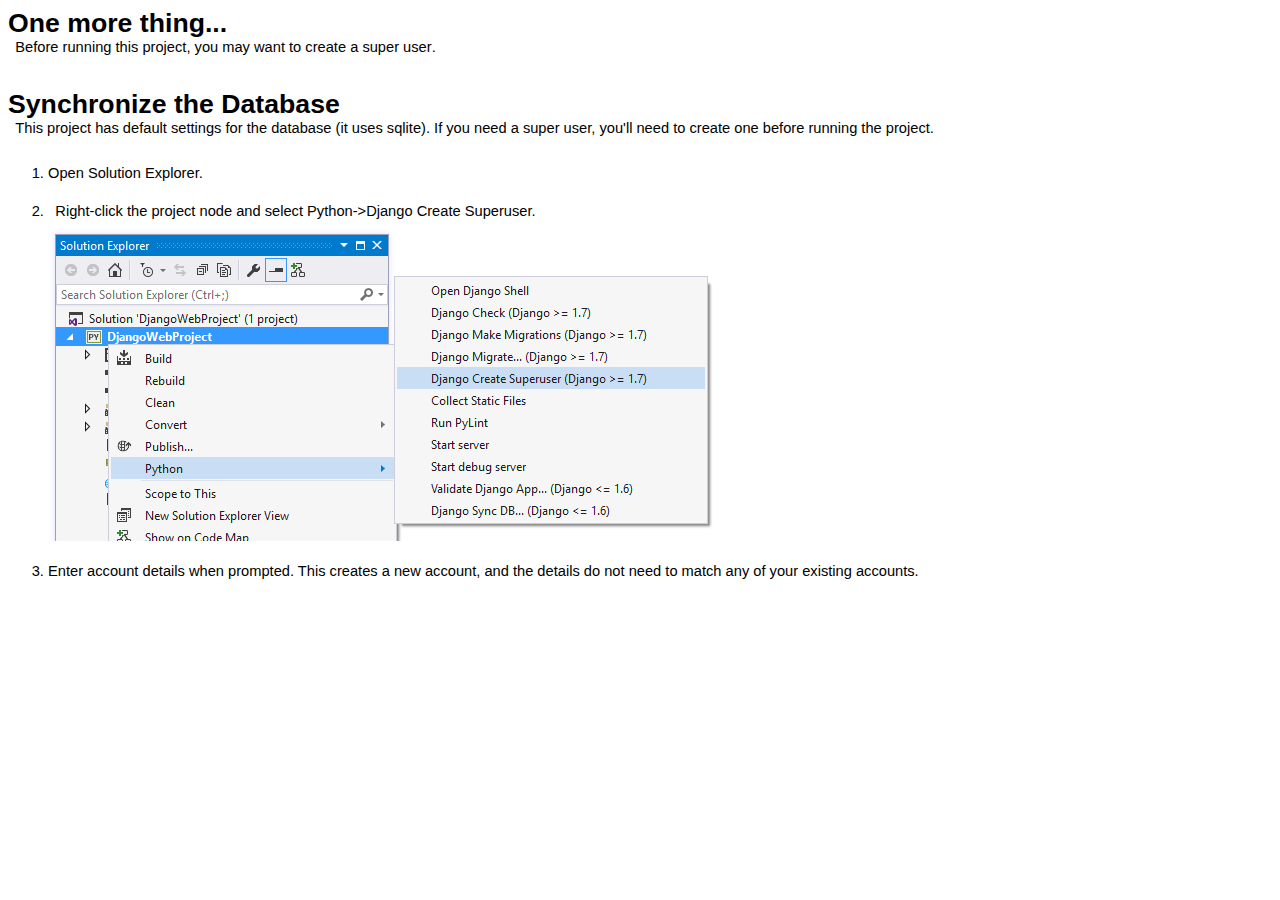
<file: readme.html>
<html xmlns="http://www.w3.org/1999/xhtml" lang="en">
<head>
    <meta charset="utf-8" />
    <title>Django Web App Configuration</title>
    <style type="text/css">body { font-family: 'Segoe UI', Arial, Helvetica, sans-serif; font-weight: 200; font-size: 11pt; } p, h1, h2 { margin: 0; padding: 0; } h1 { font-size: 20pt; font-weight: bold; padding-top: 1em; } h1.top { padding-top: 0em; } h2 { font-size: 16pt; font-weight: 300; padding-top: 0.5em; padding-left: 0em; } p { padding-left: 0.5em; padding-bottom: 0.5em; } p.hint { color: #666666; } code { font-family: Consolas, 'Lucida Console', monospace; } ol { margin-top: 0; padding-top: 0; } ol > li { padding-top: 1.5em; } li > img { vertical-align: middle; }</style>
</head>
<body>
    <h1 class="top">One more thing...</h1>
    <p>
        Before running this project, you may want to <strong>create a super user</strong>.
    </p>


    <h1>Synchronize the Database</h1>
    <p>
        This project has default settings for the database (it uses sqlite).
        If you need a super user, you'll need to create one before running the project.
    </p>

    <ol>
        <li>Open Solution Explorer.</li>
        <li>
            <p>Right-click the project node and select Python-&gt;Django Create Superuser.</p>
            <img src="[data-uri]" />
        </li>
        <li>
            Enter account details when prompted. This creates a new account, and
            the details do not need to match any of your existing accounts.
        </li>
    </ol>
</body>
</html>
</file>
